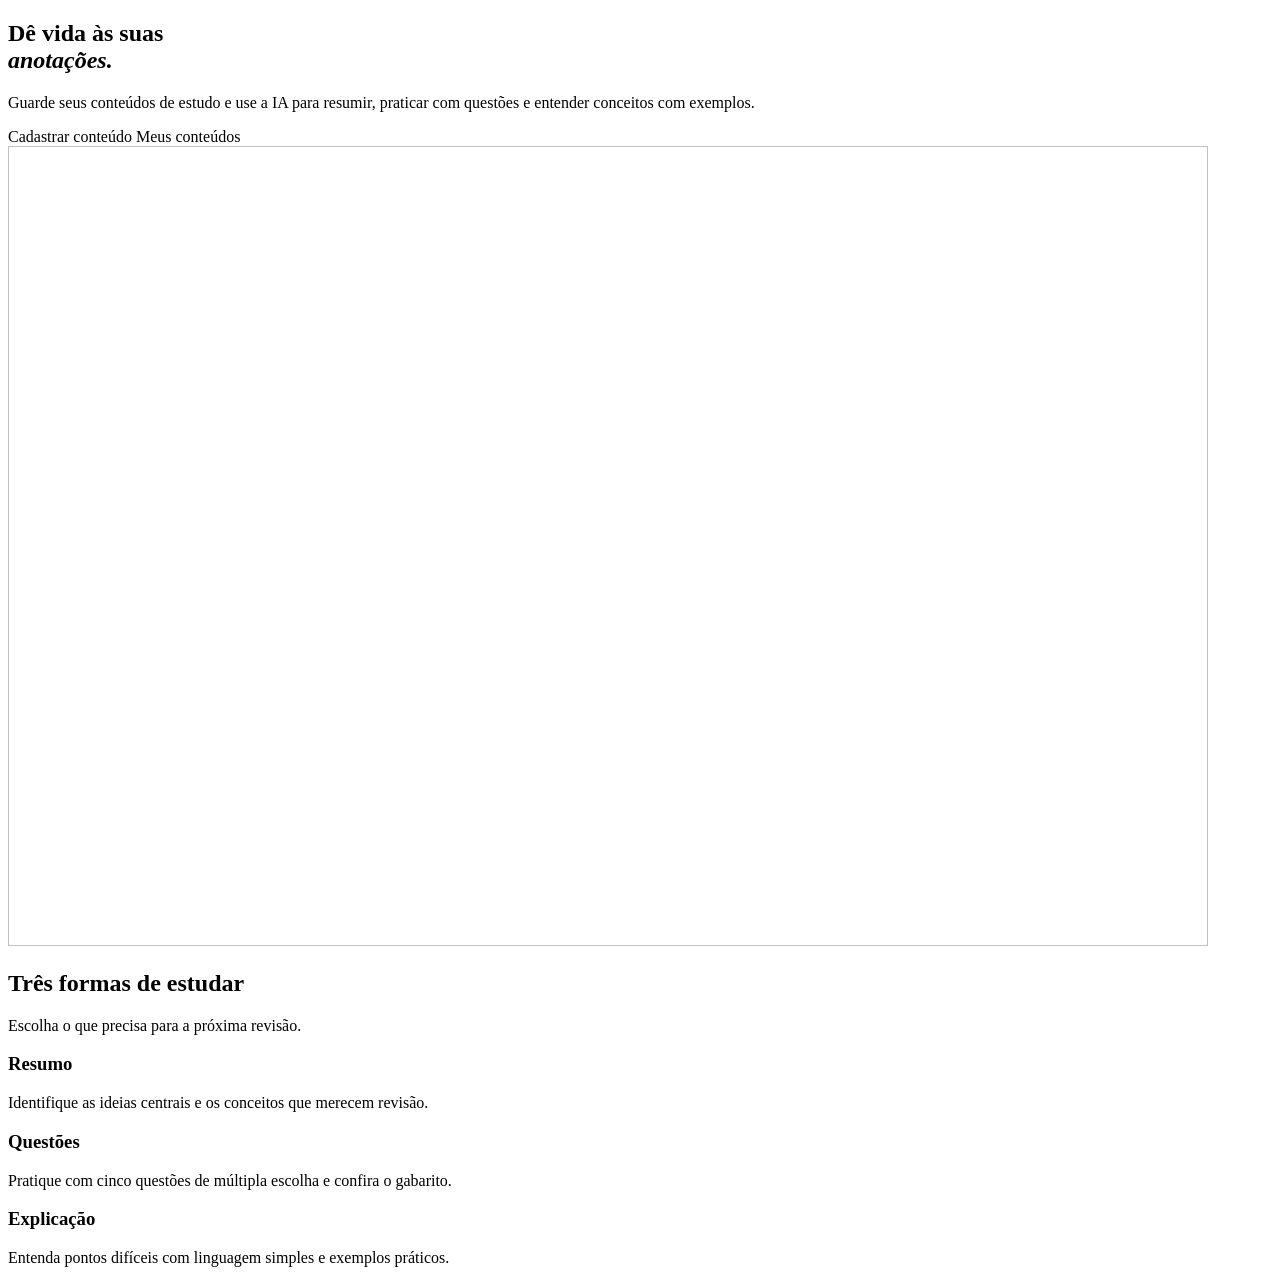
<file: src/main/resources/templates/index.html>
<!doctype html>
<html lang="pt-BR" xmlns:th="http://www.thymeleaf.org"
      th:replace="~{layout :: pagina('Início', 'inicio', ~{::main})}">
<body>
<main id="principal" class="container app-container home-main">
    <section class="hero" aria-labelledby="hero-titulo">
        <div class="hero-copy">
            <h1 id="hero-titulo">Dê vida às suas<br class="d-none d-md-inline"> <em>anotações.</em></h1>
            <p>Guarde seus conteúdos de estudo e use a IA para resumir, praticar com questões e entender conceitos com exemplos.</p>
            <div class="hero-actions">
                <a class="btn btn-lime" th:href="@{/conteudos/novo}">
                    <i class="bi bi-plus-lg" aria-hidden="true"></i>
                    Cadastrar conteúdo
                </a>
                <a class="btn btn-hero-outline" th:href="@{/conteudos}">Meus conteúdos</a>
            </div>
        </div>
        <div class="hero-art" aria-hidden="true">
            <img th:src="@{/img/study-desk.webp}" alt="" width="1200" height="800" fetchpriority="high">
        </div>
    </section>

    <section class="home-tools" aria-labelledby="ferramentas-titulo">
        <h2 id="ferramentas-titulo">Três formas de estudar</h2>
        <p class="section-intro">Escolha o que precisa para a próxima revisão.</p>
        <div class="row g-3">
            <div class="col-md-4">
                <article class="feature-card h-100">
                    <span class="feature-icon icon-violet"><i class="bi bi-file-earmark-text" aria-hidden="true"></i></span>
                    <h3>Resumo</h3>
                    <p>Identifique as ideias centrais e os conceitos que merecem revisão.</p>
                </article>
            </div>
            <div class="col-md-4">
                <article class="feature-card h-100">
                    <span class="feature-icon icon-lime"><i class="bi bi-list-check" aria-hidden="true"></i></span>
                    <h3>Questões</h3>
                    <p>Pratique com cinco questões de múltipla escolha e confira o gabarito.</p>
                </article>
            </div>
            <div class="col-md-4">
                <article class="feature-card h-100">
                    <span class="feature-icon icon-peach"><i class="bi bi-lightbulb" aria-hidden="true"></i></span>
                    <h3>Explicação</h3>
                    <p>Entenda pontos difíceis com linguagem simples e exemplos práticos.</p>
                </article>
            </div>
        </div>
    </section>
</main>
</body>
</html>
</file>
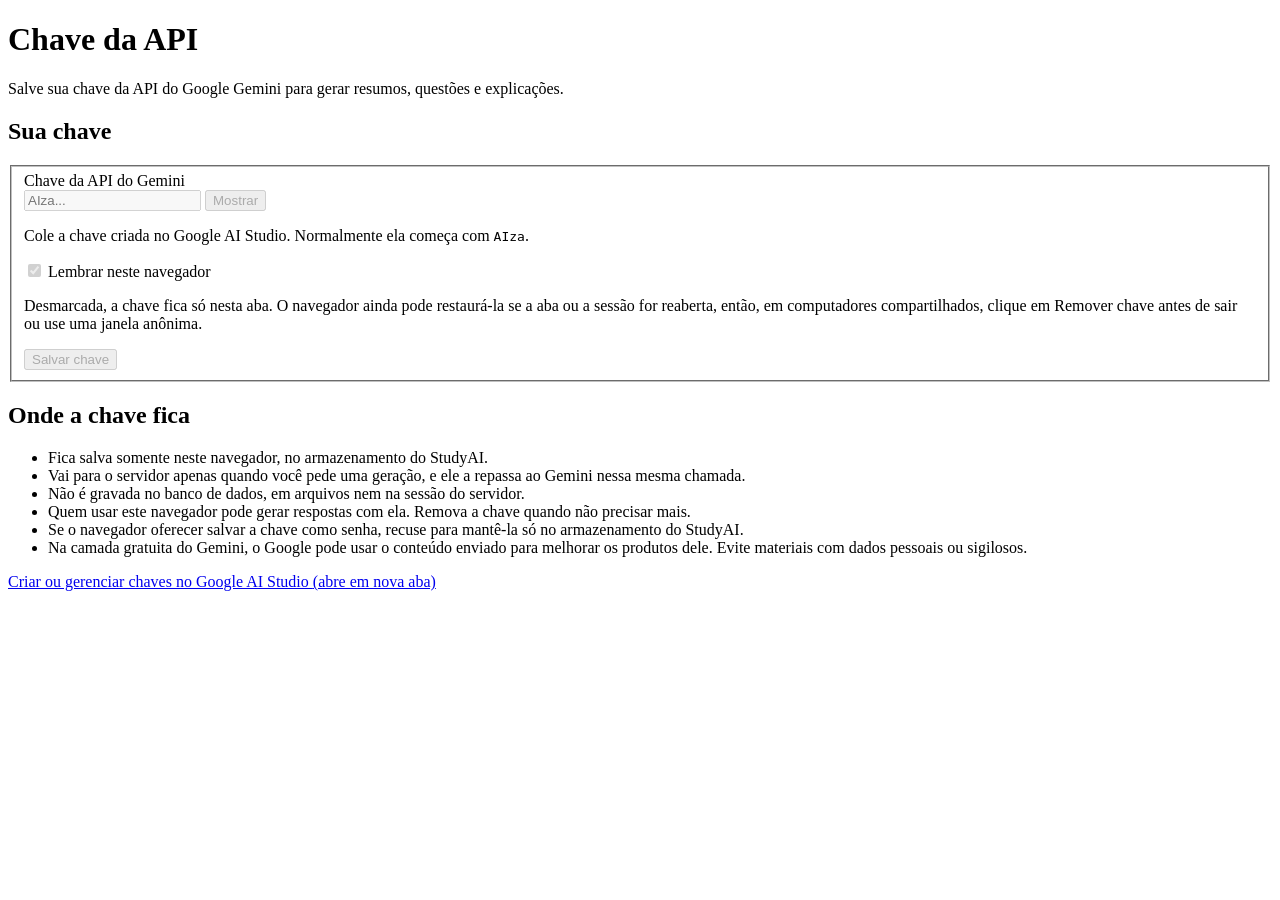
<file: src/main/resources/templates/chave-api.html>
<!doctype html>
<html lang="pt-BR" xmlns:th="http://www.thymeleaf.org"
      th:replace="~{layout :: pagina('Chave da API', 'chave-api', ~{::main})}">
<body>
<main id="principal" class="container app-container page-main">
    <div class="page-heading">
        <h1>Chave da API</h1>
        <p>Salve sua chave da API do Google Gemini para gerar resumos, questões e explicações.</p>
    </div>

    <noscript>
        <div class="notice notice-error">
            <i class="bi bi-exclamation-circle" aria-hidden="true"></i>
            <span>Ative o JavaScript para salvar a chave. Ela fica guardada apenas no armazenamento do navegador.</span>
        </div>
    </noscript>

    <div class="key-grid">
        <section class="surface editor key-panel" aria-labelledby="chave-titulo" data-key-page>
            <h2 id="chave-titulo"><i class="bi bi-key" aria-hidden="true"></i> Sua chave</h2>

            <div class="key-current" data-key-current hidden>
                <span class="feature-icon icon-peach" data-key-current-icon><i class="bi bi-key" aria-hidden="true"></i></span>
                <div class="key-current-copy">
                    <strong data-key-current-title>Nenhuma chave salva</strong>
                    <span data-key-current-detail>Salve uma chave para usar a IA.</span>
                </div>
            </div>

            <!-- Os campos não têm "name" e ficam desabilitados sem JavaScript: a chave nunca é enviada por este formulário. -->
            <form class="key-form" data-key-form novalidate>
                <fieldset disabled data-key-fields>
                    <label class="form-label" for="chave-api">Chave da API do Gemini</label>
                    <div class="input-group has-validation">
                        <input class="form-control" id="chave-api" type="password"
                               autocomplete="off" autocapitalize="off" spellcheck="false" placeholder="AIza..."
                               aria-describedby="chave-api-ajuda" data-key-input data-1p-ignore data-lpignore="true">
                        <button class="btn btn-outline-secondary key-toggle" type="button" aria-controls="chave-api"
                                aria-label="Mostrar chave" data-key-toggle>
                            <i class="bi bi-eye" aria-hidden="true"></i>
                            <span data-key-toggle-text>Mostrar</span>
                        </button>
                        <div class="invalid-feedback" id="chave-api-erro" role="alert" data-key-error></div>
                    </div>
                    <p class="form-text" id="chave-api-ajuda">
                        Cole a chave criada no Google AI Studio. Normalmente ela começa com <code>AIza</code>.
                    </p>

                    <div class="form-check key-remember">
                        <input class="form-check-input" type="checkbox" id="lembrar-chave" checked
                               aria-describedby="lembrar-chave-ajuda" data-key-remember>
                        <label class="form-check-label" for="lembrar-chave">Lembrar neste navegador</label>
                        <p class="form-text" id="lembrar-chave-ajuda">
                            Desmarcada, a chave fica só nesta aba. O navegador ainda pode restaurá-la se a aba ou a sessão
                            for reaberta, então, em computadores compartilhados, clique em Remover chave antes de sair ou
                            use uma janela anônima.
                        </p>
                    </div>

                    <div class="editor-actions">
                        <button class="btn btn-outline-danger" type="button" data-key-remove hidden>
                            <i class="bi bi-trash" aria-hidden="true"></i>
                            Remover chave
                        </button>
                        <button class="btn btn-primary" type="submit">
                            <i class="bi bi-check-lg" aria-hidden="true"></i>
                            Salvar chave
                        </button>
                    </div>
                </fieldset>
            </form>
            <p class="key-feedback" role="status" data-key-status></p>
        </section>

        <aside class="surface key-info" aria-labelledby="privacidade-titulo">
            <h2 id="privacidade-titulo"><i class="bi bi-shield-lock" aria-hidden="true"></i> Onde a chave fica</h2>
            <ul class="key-facts">
                <li>Fica salva somente neste navegador, no armazenamento do StudyAI.</li>
                <li>Vai para o servidor apenas quando você pede uma geração, e ele a repassa ao Gemini nessa mesma chamada.</li>
                <li>Não é gravada no banco de dados, em arquivos nem na sessão do servidor.</li>
                <li>Quem usar este navegador pode gerar respostas com ela. Remova a chave quando não precisar mais.</li>
                <li>Se o navegador oferecer salvar a chave como senha, recuse para mantê-la só no armazenamento do StudyAI.</li>
                <li>Na camada gratuita do Gemini, o Google pode usar o conteúdo enviado para melhorar os produtos dele. Evite materiais com dados pessoais ou sigilosos.</li>
            </ul>
            <a class="key-link" href="https://aistudio.google.com/apikey" target="_blank" rel="noopener noreferrer">
                Criar ou gerenciar chaves no Google AI Studio
                <i class="bi bi-box-arrow-up-right" aria-hidden="true"></i>
                <span class="visually-hidden">(abre em nova aba)</span>
            </a>
        </aside>
    </div>
</main>
</body>
</html>
</file>
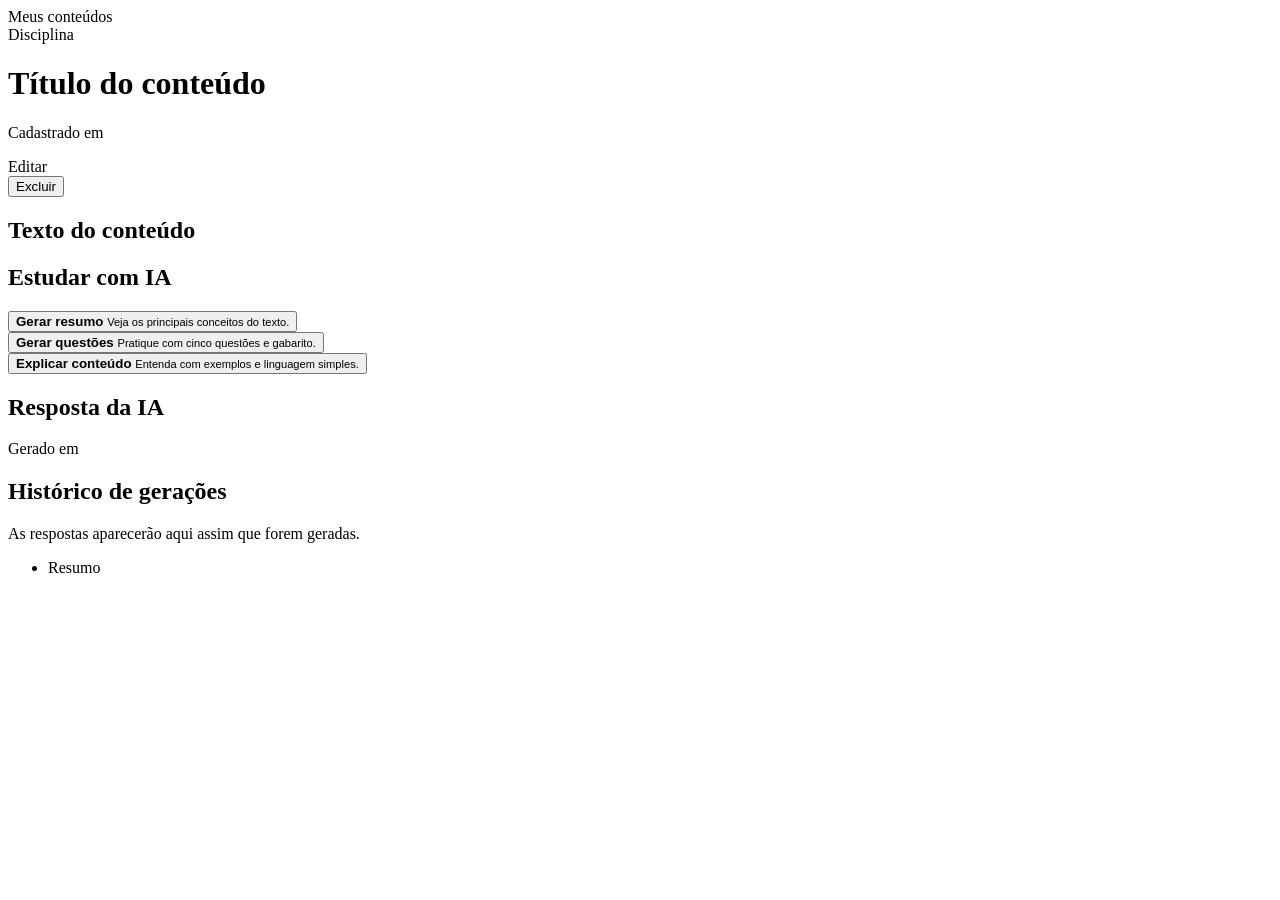
<file: src/main/resources/templates/conteudos/detalhes.html>
<!doctype html>
<html lang="pt-BR" xmlns:th="http://www.thymeleaf.org"
      th:replace="~{layout :: pagina(${conteudo.titulo}, 'conteudo', ~{::main})}">
<body>
<main id="principal" class="container app-container page-main">
    <a class="back-link" th:href="@{/conteudos}">
        <i class="bi bi-chevron-left" aria-hidden="true"></i>
        Meus conteúdos
    </a>

    <div class="page-heading page-heading-split detail-heading">
        <div>
            <span class="subject-label" th:text="${conteudo.disciplina}">Disciplina</span>
            <h1 th:text="${conteudo.titulo}">Título do conteúdo</h1>
            <p>Cadastrado em <time th:datetime="${#temporals.formatISO(conteudo.dataCriacao)}"
                                  th:text="${#temporals.format(conteudo.dataCriacao, 'dd/MM/yyyy')}"></time></p>
        </div>
        <div class="record-actions">
            <a class="btn btn-outline-secondary" th:href="@{/conteudos/{id}/editar(id=${conteudo.id})}">
                <i class="bi bi-pencil" aria-hidden="true"></i>
                Editar
            </a>
            <form th:action="@{/conteudos/{id}/excluir(id=${conteudo.id})}" method="post" data-confirm-delete>
                <button class="btn btn-outline-danger" type="submit">
                    <i class="bi bi-trash" aria-hidden="true"></i>
                    Excluir
                </button>
            </form>
        </div>
    </div>

    <div th:replace="~{fragmentos :: mensagens}"></div>

    <div class="study-grid">
        <section class="surface paper-panel">
            <h2 id="texto-titulo"><i class="bi bi-journal-text" aria-hidden="true"></i> Texto do conteúdo</h2>
            <div class="source-reader study-text" tabindex="0" role="region"
                 aria-labelledby="texto-titulo" th:text="${conteudo.texto}"></div>
        </section>

        <section class="surface ai-panel" aria-labelledby="ia-titulo" data-ai-panel>
            <h2 id="ia-titulo"><i class="bi bi-stars" aria-hidden="true"></i> Estudar com IA</h2>
            <noscript>
                <p class="ai-key ai-key-missing">
                    <i class="bi bi-exclamation-circle" aria-hidden="true"></i>
                    <span>Ative o JavaScript para usar a IA. A chave da API fica salva somente no navegador.</span>
                </p>
            </noscript>
            <p class="ai-key" data-key-summary hidden>
                <i class="bi bi-key" aria-hidden="true"></i>
                <span><span data-key-summary-text>Usando a chave salva neste navegador.</span>
                    <a th:href="@{/chave-api}">Alterar chave</a></span>
            </p>
            <p class="ai-key ai-key-missing" tabindex="-1" data-key-missing hidden>
                <i class="bi bi-key" aria-hidden="true"></i>
                <span>Salve sua chave da API do Gemini neste navegador para gerar respostas.
                    <a th:href="@{/chave-api}">Salvar chave</a></span>
            </p>
            <div class="ai-tools">
                <form th:action="@{/conteudos/{id}/geracoes(id=${conteudo.id})}" method="post" data-ai-action>
                    <input type="hidden" name="tipo" value="RESUMO">
                    <button class="ai-tool" type="submit">
                        <span class="feature-icon icon-violet"><i class="bi bi-file-earmark-text" aria-hidden="true"></i></span>
                        <span class="ai-tool-copy">
                            <strong>Gerar resumo</strong>
                            <small>Veja os principais conceitos do texto.</small>
                        </span>
                        <span class="spinner-border spinner-border-sm" hidden data-ai-spinner aria-hidden="true"></span>
                    </button>
                </form>
                <form th:action="@{/conteudos/{id}/geracoes(id=${conteudo.id})}" method="post" data-ai-action>
                    <input type="hidden" name="tipo" value="QUESTOES">
                    <button class="ai-tool" type="submit">
                        <span class="feature-icon icon-lime"><i class="bi bi-list-check" aria-hidden="true"></i></span>
                        <span class="ai-tool-copy">
                            <strong>Gerar questões</strong>
                            <small>Pratique com cinco questões e gabarito.</small>
                        </span>
                        <span class="spinner-border spinner-border-sm" hidden data-ai-spinner aria-hidden="true"></span>
                    </button>
                </form>
                <form th:action="@{/conteudos/{id}/geracoes(id=${conteudo.id})}" method="post" data-ai-action>
                    <input type="hidden" name="tipo" value="EXPLICACAO">
                    <button class="ai-tool" type="submit">
                        <span class="feature-icon icon-peach"><i class="bi bi-lightbulb" aria-hidden="true"></i></span>
                        <span class="ai-tool-copy">
                            <strong>Explicar conteúdo</strong>
                            <small>Entenda com exemplos e linguagem simples.</small>
                        </span>
                        <span class="spinner-border spinner-border-sm" hidden data-ai-spinner aria-hidden="true"></span>
                    </button>
                </form>
            </div>
            <p class="ai-status" role="status" data-ai-status></p>
        </section>
    </div>

    <section id="resposta" class="surface response-panel" th:if="${geracaoSelecionada != null}"
             aria-labelledby="resposta-titulo" tabindex="-1" th:attr="data-jump-to-response=${mensagemSucesso != null ? 'true' : null}">
        <div class="response-heading">
            <span class="feature-icon icon-violet"><i class="bi bi-stars" aria-hidden="true"></i></span>
            <div>
                <h2 id="resposta-titulo" th:text="${geracaoSelecionada.tipo.rotulo}">Resposta da IA</h2>
                <p>Gerado em <time th:datetime="${#temporals.formatISO(geracaoSelecionada.dataCriacao)}"
                                   th:text="${#temporals.format(geracaoSelecionada.dataCriacao, 'dd/MM/yyyy HH:mm')}"></time></p>
            </div>
        </div>
        <div class="study-text response-text" th:text="${geracaoSelecionada.resposta}"></div>
    </section>

    <section class="surface history-panel" aria-labelledby="historico-titulo">
        <h2 id="historico-titulo"><i class="bi bi-clock-history" aria-hidden="true"></i> Histórico de gerações</h2>
        <p class="history-empty" th:if="${#lists.isEmpty(geracoes)}">As respostas aparecerão aqui assim que forem geradas.</p>
        <ul class="history-list list-unstyled" th:unless="${#lists.isEmpty(geracoes)}">
            <li th:each="geracao : ${geracoes}">
                <a class="history-link" th:href="@{/conteudos/{id}(id=${conteudo.id},geracao=${geracao.id})} + '#resposta'"
                   th:classappend="${geracaoSelecionada != null and geracaoSelecionada.id == geracao.id ? 'selected' : ''}"
                   th:attr="aria-current=${geracaoSelecionada != null and geracaoSelecionada.id == geracao.id ? 'true' : null}">
                    <span th:text="${geracao.tipo.rotulo}">Resumo</span>
                    <time th:datetime="${#temporals.formatISO(geracao.dataCriacao)}"
                          th:text="${#temporals.format(geracao.dataCriacao, 'dd/MM/yyyy HH:mm')}"></time>
                </a>
            </li>
        </ul>
    </section>
</main>
</body>
</html>
</file>
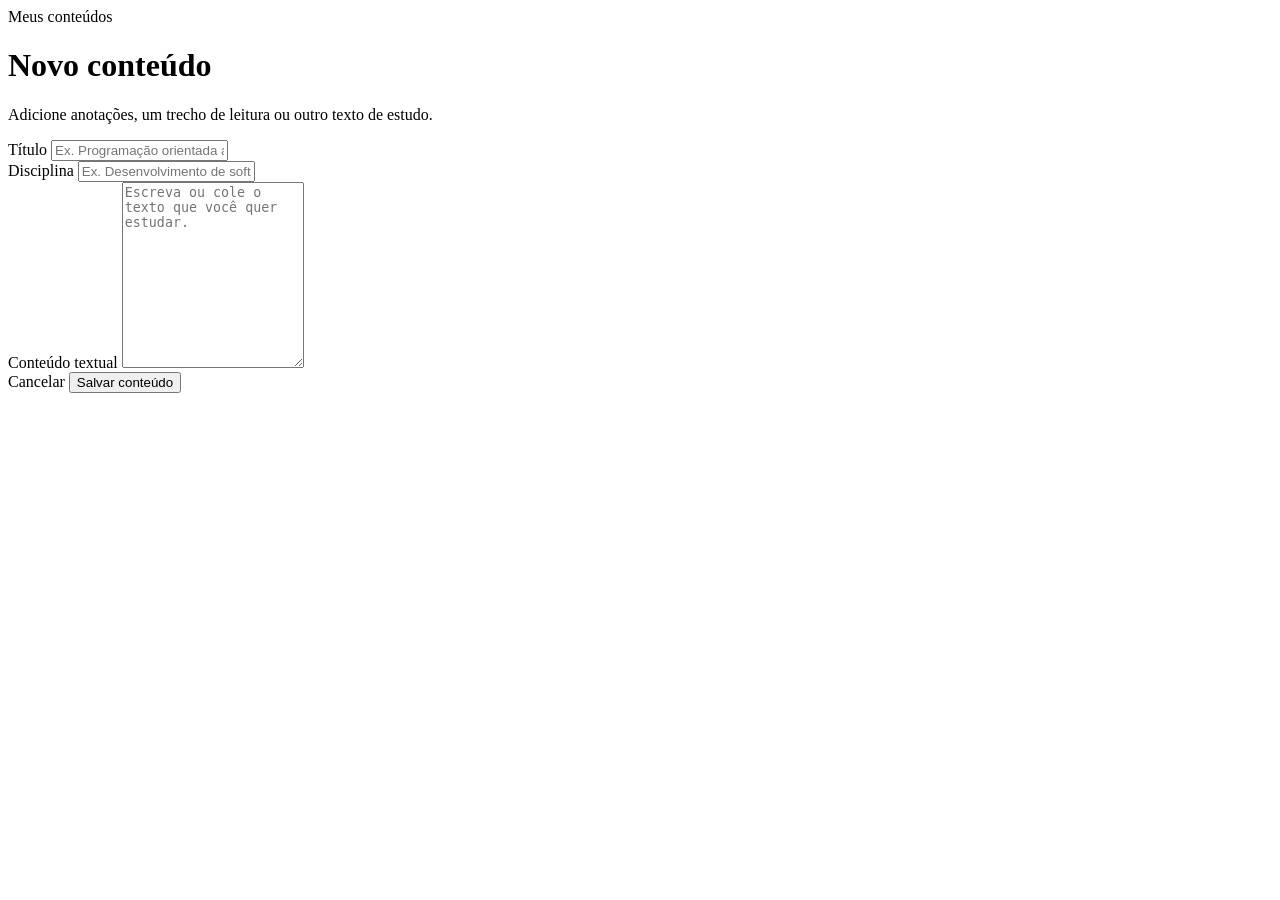
<file: src/main/resources/templates/conteudos/formulario.html>
<!doctype html>
<html lang="pt-BR" xmlns:th="http://www.thymeleaf.org"
      th:replace="~{layout :: pagina(${conteudo.id == null ? 'Novo conteúdo' : 'Editar conteúdo'}, 'conteudo', ~{::main})}">
<body>
<main id="principal" class="container app-container page-main">
    <a class="back-link" th:href="${conteudo.id == null} ? @{/conteudos} : @{/conteudos/{id}(id=${conteudo.id})}">
        <i class="bi bi-chevron-left" aria-hidden="true"></i>
        <span th:text="${conteudo.id == null ? 'Meus conteúdos' : 'Voltar ao conteúdo'}">Meus conteúdos</span>
    </a>

    <div class="page-heading">
        <h1 th:text="${conteudo.id == null ? 'Novo conteúdo' : 'Editar conteúdo'}">Novo conteúdo</h1>
        <p th:text="${conteudo.id == null ? 'Adicione anotações, um trecho de leitura ou outro texto de estudo.' : 'Atualize os dados e o texto do seu material de estudo.'}">
            Adicione anotações, um trecho de leitura ou outro texto de estudo.
        </p>
    </div>

    <div th:replace="~{fragmentos :: mensagens}"></div>

    <form class="editor surface"
          th:action="${conteudo.id == null} ? @{/conteudos} : @{/conteudos/{id}(id=${conteudo.id})}"
          th:object="${conteudo}" method="post">
        <div class="row g-4">
            <div class="col-md-7">
                <label class="form-label" for="titulo">Título</label>
                <input class="form-control" type="text" th:field="*{titulo}" th:errorclass="is-invalid"
                       th:attr="aria-invalid=${#fields.hasErrors('titulo')},aria-describedby=${#fields.hasErrors('titulo') ? 'titulo-erro' : null}"
                       maxlength="160" placeholder="Ex. Programação orientada a objetos" required>
                <div th:if="${#fields.hasErrors('titulo')}" th:errors="*{titulo}" id="titulo-erro" class="invalid-feedback"></div>
            </div>
            <div class="col-md-5">
                <label class="form-label" for="disciplina">Disciplina</label>
                <input class="form-control" type="text" th:field="*{disciplina}" th:errorclass="is-invalid"
                       th:attr="aria-invalid=${#fields.hasErrors('disciplina')},aria-describedby=${#fields.hasErrors('disciplina') ? 'disciplina-erro' : null}"
                       maxlength="100" placeholder="Ex. Desenvolvimento de software" required>
                <div th:if="${#fields.hasErrors('disciplina')}" th:errors="*{disciplina}" id="disciplina-erro" class="invalid-feedback"></div>
            </div>
            <div class="col-12">
                <label class="form-label" for="texto">Conteúdo textual</label>
                <textarea class="form-control editor-textarea" th:field="*{texto}" th:errorclass="is-invalid"
                          th:attr="aria-invalid=${#fields.hasErrors('texto')},aria-describedby=${#fields.hasErrors('texto') ? 'texto-erro' : null}"
                          rows="12" maxlength="200000" placeholder="Escreva ou cole o texto que você quer estudar." required></textarea>
                <div th:if="${#fields.hasErrors('texto')}" th:errors="*{texto}" id="texto-erro" class="invalid-feedback"></div>
            </div>
        </div>
        <div class="editor-actions">
            <a class="btn btn-outline-secondary"
               th:href="${conteudo.id == null} ? @{/conteudos} : @{/conteudos/{id}(id=${conteudo.id})}">Cancelar</a>
            <button class="btn btn-primary" type="submit"
                    th:text="${conteudo.id == null ? 'Salvar conteúdo' : 'Salvar alterações'}">Salvar conteúdo</button>
        </div>
    </form>
</main>
</body>
</html>
</file>
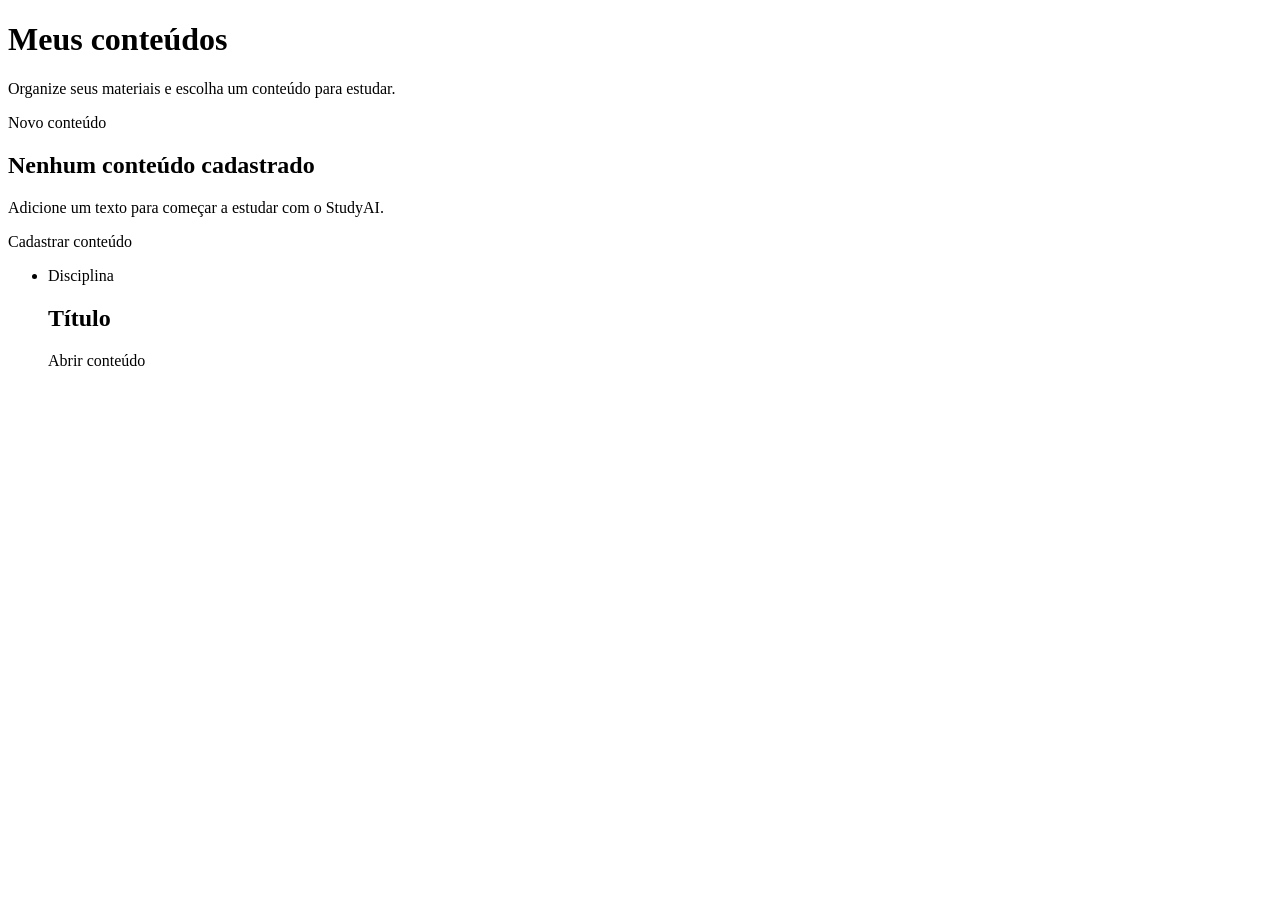
<file: src/main/resources/templates/conteudos/lista.html>
<!doctype html>
<html lang="pt-BR" xmlns:th="http://www.thymeleaf.org"
      th:replace="~{layout :: pagina('Meus conteúdos', 'conteudos', ~{::main})}">
<body>
<main id="principal" class="container app-container page-main">
    <div class="page-heading page-heading-split">
        <div>
            <h1>Meus conteúdos</h1>
            <p>Organize seus materiais e escolha um conteúdo para estudar.</p>
        </div>
        <a class="btn btn-primary" th:href="@{/conteudos/novo}">
            <i class="bi bi-plus-lg" aria-hidden="true"></i>
            Novo conteúdo
        </a>
    </div>

    <div th:replace="~{fragmentos :: mensagens}"></div>

    <section class="empty-state surface" th:if="${#lists.isEmpty(conteudos)}">
        <span class="feature-icon icon-violet"><i class="bi bi-journal-text" aria-hidden="true"></i></span>
        <h2>Nenhum conteúdo cadastrado</h2>
        <p>Adicione um texto para começar a estudar com o StudyAI.</p>
        <a class="btn btn-primary" th:href="@{/conteudos/novo}">Cadastrar conteúdo</a>
    </section>

    <ul class="content-list list-unstyled" th:unless="${#lists.isEmpty(conteudos)}">
        <li th:each="conteudo : ${conteudos}">
            <article class="library-item surface">
                <span class="feature-icon icon-violet library-icon"><i class="bi bi-journal-text" aria-hidden="true"></i></span>
                <div class="library-info">
                    <span class="library-subject" th:text="${conteudo.disciplina}">Disciplina</span>
                    <h2>
                        <a th:href="@{/conteudos/{id}(id=${conteudo.id})}" th:text="${conteudo.titulo}">Título</a>
                    </h2>
                    <time th:datetime="${#temporals.formatISO(conteudo.dataCriacao)}"
                          th:text="${#temporals.format(conteudo.dataCriacao, 'dd/MM/yyyy')}"></time>
                </div>
                <a class="btn btn-outline-secondary library-open" th:href="@{/conteudos/{id}(id=${conteudo.id})}"
                   th:attr="aria-label=${'Abrir conteúdo ' + conteudo.titulo}">Abrir conteúdo</a>
            </article>
        </li>
    </ul>
</main>
</body>
</html>
</file>
